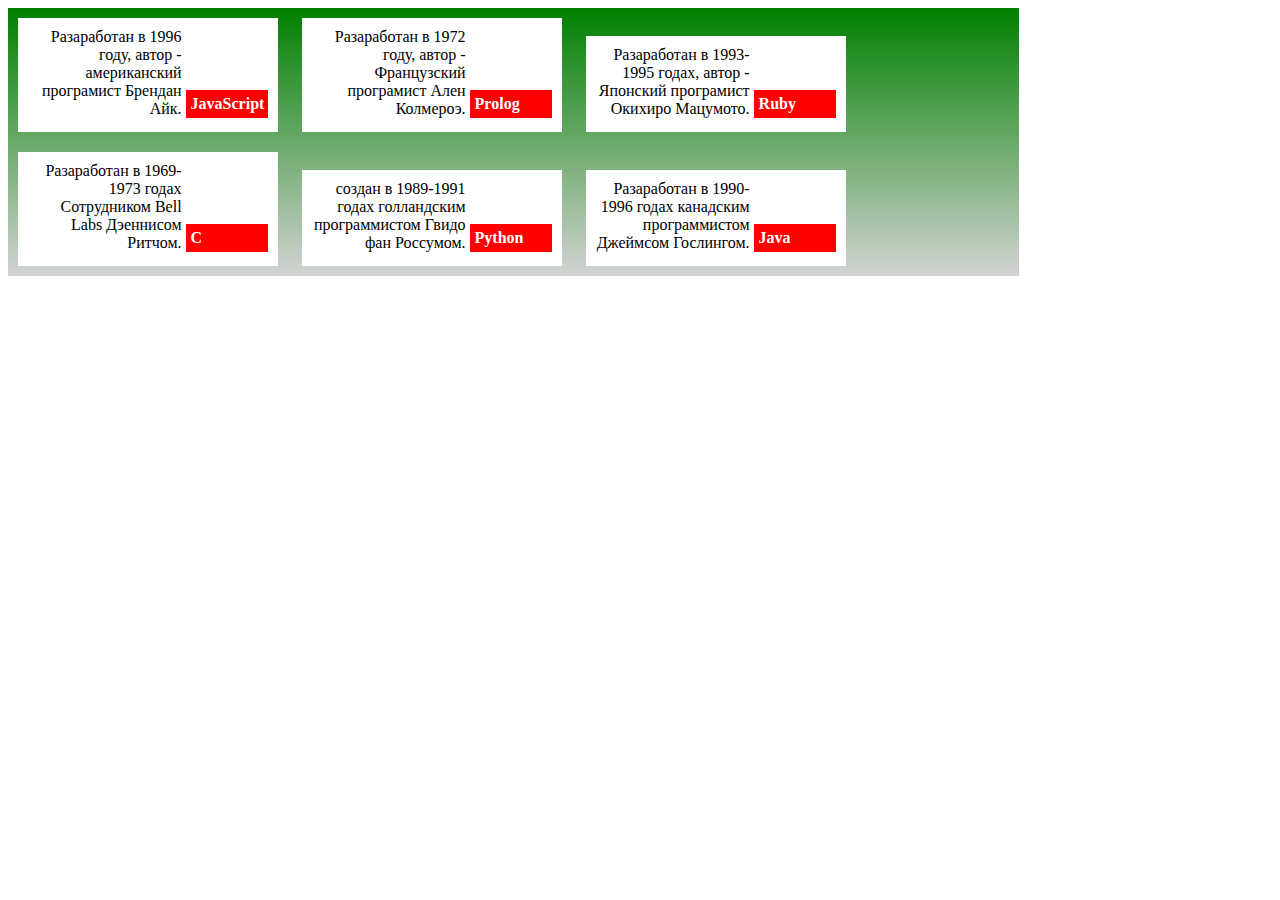
<file: Css_lab/index.html>
<!DOCTYPE html>
<html lang="ru">
    <head>
        <link rel="stylesheet" href="style.css">
        <title>ЛР_3</title>
    </head>
	<body>
	<div class="main">
		<div class="block">
			<div class="text">
				Разаработан в 1996 году, автор - американский програмист Брендан Айк.
			</div>
			<span class="lang">
			JavaScript
			</span>					
		</div>
		<div class="block">
			<div class="text">
				Разаработан в 1972 году, автор - Французский програмист Ален Колмероэ.
			</div>
			<span class="lang">
				Prolog
			</span>
		</div>
		<div class="block">
			<div class="text">
				Разаработан в 1993-1995 годах, автор - Японский програмист Окихиро Мацумото.
			</div>
			<span class="lang">
			Ruby
			</span>
		</div>
		<div class="block">
			<div class="text">
				Разаработан в 1969-1973 годах Сотрудником Bell Labs Дэеннисом Ритчом.
			</div>
			<span class="lang">
			C
			</span>
		</div>
		<div class="block">
			<div class="text">
				создан в 1989-1991 годах голландским программистом Гвидо фан Россумом.
			</div>
			<span class="lang">
			Python
			</span>
		</div>
		<div class="block">
			<div class="text">
				Разаработан в 1990-1996 годах канадским программистом Джеймсом Гослингом.
			</div>
			<span class="lang">
			Java
			</span>
		</div>
	</div>
	</body>
</file>
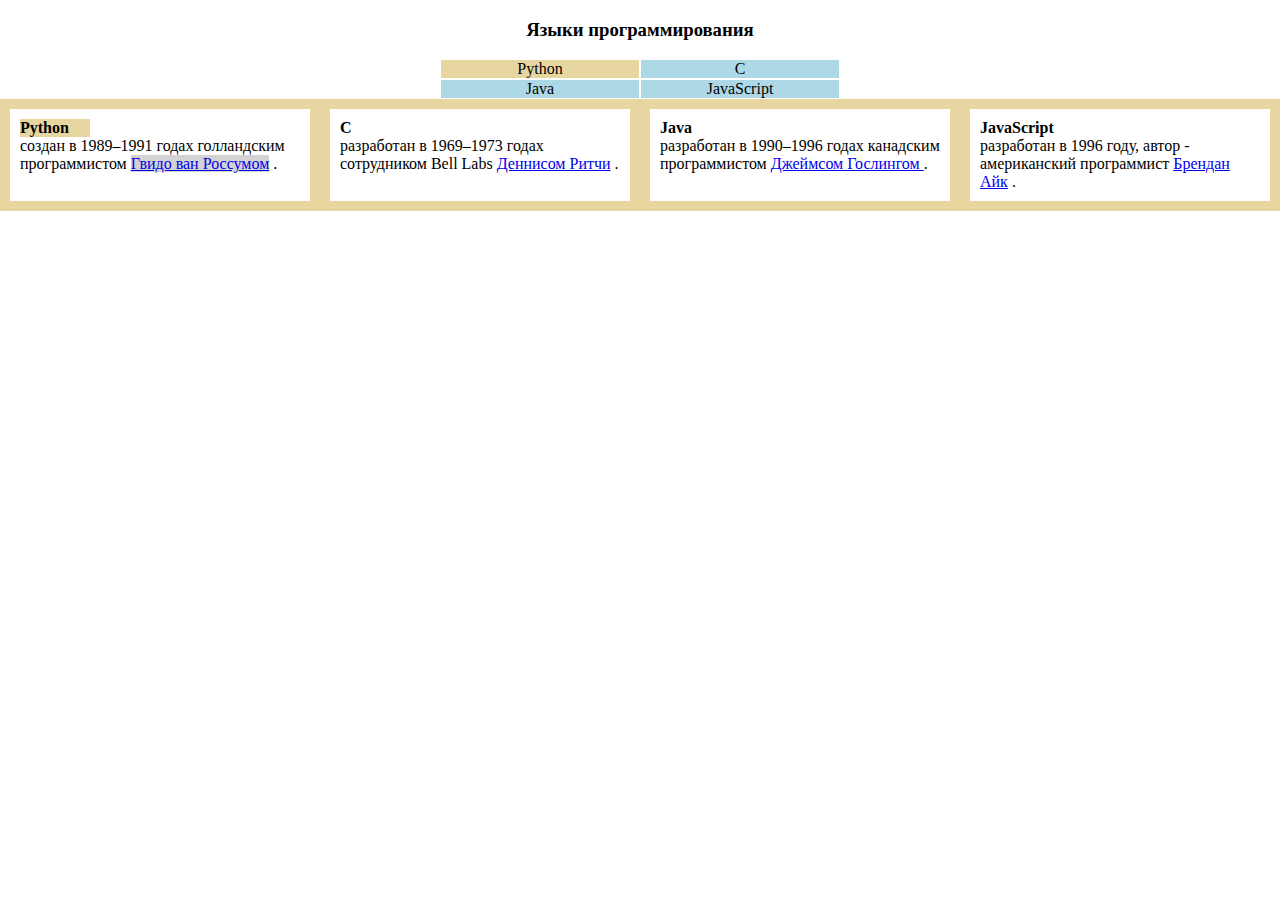
<file: Css_lab2/index.html>
<!DOCTYPE html>
<html lang="ru">
    <head>
        <link rel="stylesheet" href="style.css">
        <title>ЛР_3</title>
    </head>
	<body>
	<h3>Языки программирования</h3>

 <p> 
      <a href= "#"> Python</a> 
      <a href= "#"> C</a> 
      <a href= "#"> Java</a> 
      <a href= "#"> JavaScript</a>
   </p> 
   <div  class="content">  
      <div class="topic"><b>Python</b> создан в 1989–1991 годах голландским  программистом  <a  href= "#" >  Гвидо ван Россумом</a> .</div> 
      <div class="topic"><b>C</b>  разработан в 1969–1973 годах сотрудником Bell Labs <a href= "#" > Деннисом Ритчи</a> .</div> 
      <div class="topic"><b>Java</b>  разработан в 1990–1996 годах канадским программистом  <a href =  "#" > Джеймсом Гослингом </a> .</div> 
      <div class="topic"><b>JavaScript</b>  разработан в 1996 году, автор - американский программист <a href =  "#" >Брендан Айк</a> .</div>
   </div>
	</body>
</file>
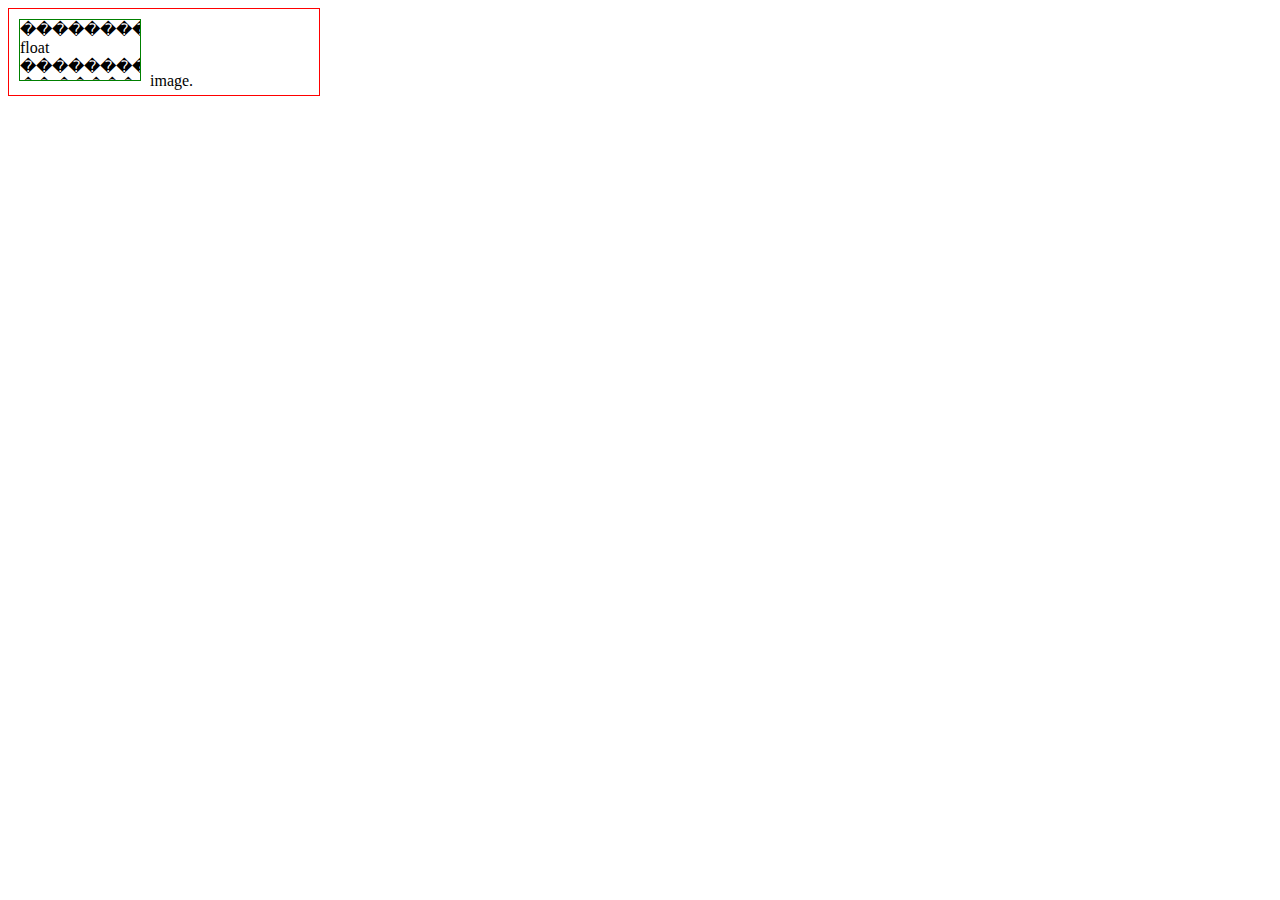
<file: Css_lab/dddd.html>
<head>
	<style>
	.content {
		width :300px;
		padding: 5px;
		border: solid thin red;
	}
	.block {
		display: inline-block;
		overflow:hidden;
		width: 40%;
		height: 60px;
		margin: 5px;
		float: none; 
		border: solid thin green;
	}
	</style>
</head>
<body>
<div class="content">
  <div class="block">
    �������� float ����������, �� ����� ������� ����� 
  ������������� �������, ��� ���� ��������� ��������
  ����� �������� ��� � ������ ������. 
  </div>  
  image. 
</div>
</body>
</file>
<file: Css_lab/style.css>
.main {
	background: linear-gradient(to top, lightgray, green);
	width: 80%;
	overflow: hidden;
}

.block {
    display: inline-block;
	width:240px;
    background: white;
    padding: 10px;
	margin: 10px;
}

.text {
	display: inline-block;
	overflow: hidden;
	vertical-align:baseline;
	text-align:right;
	width: 64%;
}

 .lang {
	display: inline-block;
	overflow: hidden;
	font-weight: bold;
	color: white;
	background: red;
	padding: 5px 5px;
	width:30%;
}
</file>
<file: Css_lab2/style.css>
body {
	margin:0px auto;
	text-align: center;
}
p {
	display:grid;
	margin: auto;
	justify-content: center;
    grid-template-columns: repeat(2, minmax(max-content, 200px));
}
p > a { 
    background: lightblue;   
	margin:1px;
	text-decoration: none;
	color: black;
}
.content {
	display: grid;
	grid-template-columns: repeat(4, 1fr);
	background:#e8d6a0;
}
a:first-child{
    background: #e8d6a0;
}
.content > .topic {
	background:white;
	padding: 10px;
	margin: 10px;
}
.topic:first-child b{
    background: #e8d6a0;
}
.topic{
	text-align: left;
}
b{
	display:block;
	width:70px;
}
.topic:first-child a{
	background: lightGrey;
}
@media(max-width:650px){
	.content {
		display: grid;
		grid-template-columns: 1fr;
		grid-template-rows: repeat(4, 1fr);
		background:#e8d6a0;
	}
}
</file>
